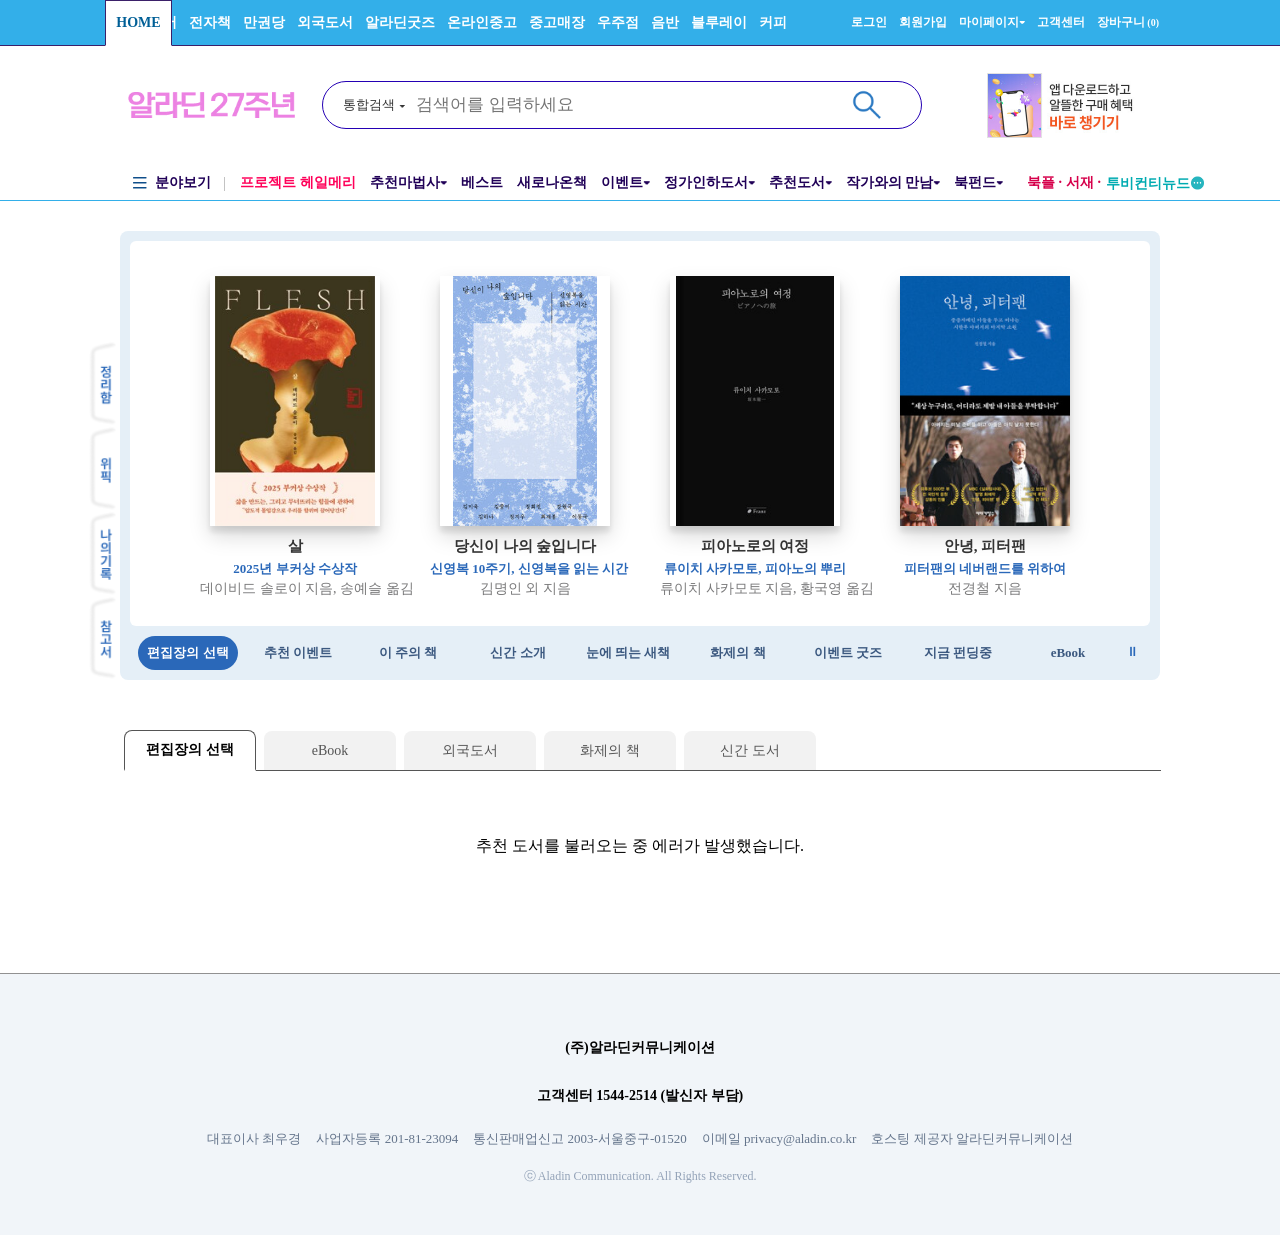
<file: index.html>
<!DOCTYPE html>
<html lang="ko">

<head>
    <meta charset="UTF-8">
    <meta name="viewport" content="width=device-width, initial-scale=1.0">
    <title>Book Store</title>
    <link rel="stylesheet" href="css/01_style_top.css">
    <link rel="stylesheet" href="css/02_style_middle.css">
    <link rel="stylesheet" href="css/04_style_body.css">
    <link rel="stylesheet" href="css/05_style_footer.css">

</head>
<header class="top">
    <div class="aladin_header">
        <div class="inner">
            <ul class="L_gnb" id="headertop_Lgnb">
                <li>
                    <a href="index.html" title="HOME" class="on">HOME</a>
                </li>
                <li>
                    <a href="#" title="국내도서">국내도서</a>
                </li>
                <li>
                    <a href="#" title="전자책">전자책</a>
                </li>
                <li>
                    <a href="#" title="만권당">만권당</a>
                </li>
                <li>
                    <a href="#" title="외국도서">외국도서</a>
                </li>
                <li>
                    <a href="#" title="알라딘굿즈">알라딘굿즈</a>
                </li>
                <li>
                    <a href="#" title="온라인중고">온라인중고</a>
                </li>
                <li>
                    <a href="#" title="중고매장">중고매장</a>
                </li>
                <li>
                    <a href="#" title="우주점">우주점</a>
                </li>
                <li>
                    <a href="#" title="음반">음반</a>
                </li>
                <li>
                    <a href="#" title="블루레이">블루레이</a>
                </li>
                <li>
                    <a href="#" title="커피">커피</a>
                </li>
            </ul>

            <ul class="R_gnb" id="headertop_Rgnb">
                <li>
                    <a href="#" onclick="" title="로그인">로그인</a>
                </li>
                <li>
                    <a href="#">회원가입</a>
                </li>
                <li>
                    <a href="#">마이페이지▾</a>
                </li>
                <li>
                    <a href="#">고객센터</a>
                </li>
                <li>
                    <a href="#">장바구니
                        <span id="count">(0)</span>
                    </a>
                </li>
            </ul>
        </div>

    </div>

    <div class="aladin_header_mid">
        <ul>
            <button class="logo_btn"><img src="image/알라딘 27주년로고.gif" alt="로고"></button>

            <div class="search_bar_wrap">
                <button class="select_btn" onclick="toggleSelect(this)">통합검색
                    <span class="arrow">▾</span>
                </button>

                <div class="input_wrap">
                    <input type="text" id="search_word" name="q" oninput="toggleClearButton()"
                        onkeydown="if(event.key === 'Enter') openSearchWindow()" placeholder="검색어를 입력하세요">
                    <button type="button" class="input_del" id="search-clear-btn" onclick="clearInput()"
                        style="display: none;">
                        <img src="image/삭제버튼.png" alt="지우기">
                    </button>

                </div>
                <button type="submit" class="돋보기" onclick="openSearchWindow()"><img src="image/돋보기.png"
                        alt="돋보기"></button>
                <script src="js/index.js" defer></script>
            </div>

            <button class="ad_btn"><img src="image/우측상단 광고.jpg" alt="광고"></button>

        </ul>
    </div>

    <div class="aladin-header_bot">
        <li class="cat">
            <a href="#"><img src="image/좌측상단 메뉴.png" alt="메뉴"> 분야보기
            </a>
        </li>
        <li class="pink">
            <a href="#">프로젝트 헤일메리</a>
        </li>
        <li>
            <a href="#">추천마법사▾</a>
        </li>
        <li>
            <a href="#">베스트</a>
        </li>
        <li>
            <a href="#">새로나온책</a>
        </li>
        <li>
            <a href="#">이벤트▾</a>
        </li>
        <li>
            <a href="#">정가인하도서▾</a>
        </li>
        <li>
            <a href="#">추천도서▾</a>
        </li>
        <li>
            <a href="#">작가와의 만남▾</a>
        </li>
        <li>
            <a href="#">북펀드▾</a>
        </li>
        <li class="red">
            <a href="#">북플 ∙</a>
        </li>
        <li class="red">
            <a href="#">서재 ∙</a>
        </li>
        <li class="aqua">
            <a href="#" title="투비컨티뉴드" target="_blank">
                <div class="header_textani tobe">
                    <span>투비컨티뉴드</span>
                    <span>창작플랫폼</span>
                    <span>투비컨티뉴드</span>
                    ::after
                </div>
            </a>
        </li>

    </div>
    <hr style="border: none; background-color: #33afe9; height: 1px;">


    <body class="middle">
        <header>
            <div class="header-container">
                <link rel="stylesheet" href="https://cdn.jsdelivr.net/npm/swiper@11/swiper-bundle.min.css">
                <ul class="side-banner">
                    <li>
                        <a href="#"><img src="image/정리함.png" title="side">
                        </a>
                    </li>
                    <li>
                        <a href="#"><img src="image/위픽.png" title="side">
                        </a>
                    </li>
                    <li>
                        <a href="#"><img src="image/나의 기록.png" title="side">
                        </a>
                    </li>
                    <li>
                        <a href="#"><img src="image/참고서.png" title="side">
                        </a>
                    </li>
                </ul>

                <div class="main-content">
                    <div class="swiper_top">
                        <!-- 전체 슬라이드를 감싸는 wrapper -->
                        <div class="swiper-wrapper">
                            <!-- 각각의 슬라이드는 swiper-slide 클래스가 필수입니다 -->
                            <div class="swiper-slide">
                                <a href="#">
                                    <img src="image/book/살.jpg" alt="살">
                                    <div class="text_group">
                                        <p class="book_title">살</p>
                                        <p class="book_sub">2025년 부커상 수상작</p>
                                        <p class="book_aut">데이비드 솔로이 지음, 송예슬 옮김</p>
                                    </div>
                                </a>
                                <a href="#">
                                    <img src="image/book/당신 이나의 숲입니다.jpg" alt="살">
                                    <div class="text_group">
                                        <p class="book_title">당신이 나의 숲입니다</p>
                                        <p class="book_sub">신영복 10주기, 신영복을 읽는 시간</p>
                                        <p class="book_aut">김명인 외 지음</p>
                                    </div>
                                </a>
                                <a href="#">
                                    <img src="image/book/피아노로의 여정.jpg" alt="1번">
                                    <div class="text_group">
                                        <p class="book_title">피아노로의 여정</p>
                                        <p class="book_sub">류이치 사카모토, 피아노의 뿌리</p>
                                        <p class="book_aut">류이치 사카모토 지음, 황국영 옮김</p>
                                    </div>
                                </a>
                                <a href="#">
                                    <img src="image/book/안녕, 피터팬.jpg" alt="">
                                    <div class="text_group">
                                        <p class="book_title">안녕, 피터팬</p>
                                        <p class="book_sub">피터팬의 네버랜드를 위하여</p>
                                        <p class="book_aut">전경철 지음</p>
                                    </div>
                                </a>
                            </div>
                            <div class="swiper-slide" id="event">
                                <a href="https://www.aladin.co.kr/events/wevent.aspx?EventId=311389&start=we"><img
                                        src="image/event/event03.jpg" alt=""></a>
                                <a href="https://www.aladin.co.kr/events/wevent.aspx?EventId=311761&start=we"><img
                                        src="image/event/event02.jpg" alt=""></a>
                                <a href="https://www.aladin.co.kr/events/wevent.aspx?EventId=311559&start=we"><img
                                        src="image/event/event01.jpg" alt=""></a>
                            </div>
                            <div class="swiper-slide">
                                <a href="#">
                                    <img src="image/book/살.jpg" alt="살">
                                    <div class="text_group">
                                        <p class="book_title">살</p>
                                        <p class="book_sub">2025년 부커상 수상작</p>
                                        <p class="book_aut">데이비드 솔로이 지음, 송예슬 옮김</p>
                                    </div>
                                </a>
                                <a href="#">
                                    <img src="image/book/당신 이나의 숲입니다.jpg" alt="살">
                                    <div class="text_group">
                                        <p class="book_title">당신이 나의 숲입니다</p>
                                        <p class="book_sub">신영복 10주기, 신영복을 읽는 시간</p>
                                        <p class="book_aut">김명인 외 지음</p>
                                    </div>
                                </a>
                                <a href="#">
                                    <img src="image/book/피아노로의 여정.jpg" alt="1번">
                                    <div class="text_group">
                                        <p class="book_title">피아노로의 여정</p>
                                        <p class="book_sub">류이치 사카모토, 피아노의 뿌리</p>
                                        <p class="book_aut">류이치 사카모토 지음, 황국영 옮김</p>
                                    </div>
                                </a>
                                <a href="#">
                                    <img src="image/book/안녕, 피터팬.jpg" alt="">
                                    <div class="text_group">
                                        <p class="book_title">안녕, 피터팬</p>
                                        <p class="book_sub">피터팬의 네버랜드를 위하여</p>
                                        <p class="book_aut">전경철 지음</p>
                                    </div>
                                </a>
                            </div>
                            <div class="swiper-slide">
                                <a href="#">
                                    <img src="image/book/살.jpg" alt="살">
                                    <div class="text_group">
                                        <p class="book_title">살</p>
                                        <p class="book_sub">2025년 부커상 수상작</p>
                                        <p class="book_aut">데이비드 솔로이 지음, 송예슬 옮김</p>
                                    </div>
                                </a>
                                <a href="#">
                                    <img src="image/book/당신 이나의 숲입니다.jpg" alt="살">
                                    <div class="text_group">
                                        <p class="book_title">당신이 나의 숲입니다</p>
                                        <p class="book_sub">신영복 10주기, 신영복을 읽는 시간</p>
                                        <p class="book_aut">김명인 외 지음</p>
                                    </div>
                                </a>
                                <a href="#">
                                    <img src="image/book/피아노로의 여정.jpg" alt="1번">
                                    <div class="text_group">
                                        <p class="book_title">피아노로의 여정</p>
                                        <p class="book_sub">류이치 사카모토, 피아노의 뿌리</p>
                                        <p class="book_aut">류이치 사카모토 지음, 황국영 옮김</p>
                                    </div>
                                </a>
                                <a href="#">
                                    <img src="image/book/안녕, 피터팬.jpg" alt="">
                                    <div class="text_group">
                                        <p class="book_title">안녕, 피터팬</p>
                                        <p class="book_sub">피터팬의 네버랜드를 위하여</p>
                                        <p class="book_aut">전경철 지음</p>
                                    </div>
                                </a>
                            </div>
                            <div class="swiper-slide" id="top_event">
                                <a href="#">
                                    <img src="image/book/살.jpg" alt="살">
                                    <div class="text_group">
                                        <p class="book_title">살</p>
                                        <p class="book_sub">2025년 부커상 수상작</p>
                                        <p class="book_aut">데이비드 솔로이 지음, 송예슬 옮김</p>
                                    </div>
                                </a>
                                <a href="#">
                                    <img src="image/book/당신 이나의 숲입니다.jpg" alt="살">
                                    <div class="text_group">
                                        <p class="book_title">당신이 나의 숲입니다</p>
                                        <p class="book_sub">신영복 10주기, 신영복을 읽는 시간</p>
                                        <p class="book_aut">김명인 외 지음</p>
                                    </div>
                                </a>
                                <a href="#">
                                    <img src="image/book/피아노로의 여정.jpg" alt="1번">
                                    <div class="text_group">
                                        <p class="book_title">피아노로의 여정</p>
                                        <p class="book_sub">류이치 사카모토, 피아노의 뿌리</p>
                                        <p class="book_aut">류이치 사카모토 지음, 황국영 옮김</p>
                                    </div>
                                </a>
                                <a href="#">
                                    <img src="image/book/안녕, 피터팬.jpg" alt="">
                                    <div class="text_group">
                                        <p class="book_title">안녕, 피터팬</p>
                                        <p class="book_sub">피터팬의 네버랜드를 위하여</p>
                                        <p class="book_aut">전경철 지음</p>
                                    </div>
                                </a>
                            </div>
                            <div class="swiper-slide">
                                <a href="#">
                                    <img src="image/book/살.jpg" alt="살">
                                    <div class="text_group">
                                        <p class="book_title">살</p>
                                        <p class="book_sub">2025년 부커상 수상작</p>
                                        <p class="book_aut">데이비드 솔로이 지음, 송예슬 옮김</p>
                                    </div>
                                </a>
                                <a href="#">
                                    <img src="image/book/당신 이나의 숲입니다.jpg" alt="살">
                                    <div class="text_group">
                                        <p class="book_title">당신이 나의 숲입니다</p>
                                        <p class="book_sub">신영복 10주기, 신영복을 읽는 시간</p>
                                        <p class="book_aut">김명인 외 지음</p>
                                    </div>
                                </a>
                                <a href="#">
                                    <img src="image/book/피아노로의 여정.jpg" alt="1번">
                                    <div class="text_group">
                                        <p class="book_title">피아노로의 여정</p>
                                        <p class="book_sub">류이치 사카모토, 피아노의 뿌리</p>
                                        <p class="book_aut">류이치 사카모토 지음, 황국영 옮김</p>
                                    </div>
                                </a>
                                <a href="#">
                                    <img src="image/book/안녕, 피터팬.jpg" alt="">
                                    <div class="text_group">
                                        <p class="book_title">안녕, 피터팬</p>
                                        <p class="book_sub">피터팬의 네버랜드를 위하여</p>
                                        <p class="book_aut">전경철 지음</p>
                                    </div>
                                </a>
                            </div>
                            <div class="swiper-slide">
                                <a href="#">
                                    <img src="image/book/살.jpg" alt="살">
                                    <div class="text_group">
                                        <p class="book_title">살</p>
                                        <p class="book_sub">2025년 부커상 수상작</p>
                                        <p class="book_aut">데이비드 솔로이 지음, 송예슬 옮김</p>
                                    </div>
                                </a>
                                <a href="#">
                                    <img src="image/book/당신 이나의 숲입니다.jpg" alt="살">
                                    <div class="text_group">
                                        <p class="book_title">당신이 나의 숲입니다</p>
                                        <p class="book_sub">신영복 10주기, 신영복을 읽는 시간</p>
                                        <p class="book_aut">김명인 외 지음</p>
                                    </div>
                                </a>
                                <a href="#">
                                    <img src="image/book/피아노로의 여정.jpg" alt="1번">
                                    <div class="text_group">
                                        <p class="book_title">피아노로의 여정</p>
                                        <p class="book_sub">류이치 사카모토, 피아노의 뿌리</p>
                                        <p class="book_aut">류이치 사카모토 지음, 황국영 옮김</p>
                                    </div>
                                </a>
                                <a href="#">
                                    <img src="image/book/안녕, 피터팬.jpg" alt="">
                                    <div class="text_group">
                                        <p class="book_title">안녕, 피터팬</p>
                                        <p class="book_sub">피터팬의 네버랜드를 위하여</p>
                                        <p class="book_aut">전경철 지음</p>
                                    </div>
                                </a>
                            </div>
                            <div class="swiper-slide">
                                <a href="#">
                                    <img src="image/book/살.jpg" alt="살">
                                    <div class="text_group">
                                        <p class="book_title">살</p>
                                        <p class="book_sub">2025년 부커상 수상작</p>
                                        <p class="book_aut">데이비드 솔로이 지음, 송예슬 옮김</p>
                                    </div>
                                </a>
                                <a href="#">
                                    <img src="image/book/당신 이나의 숲입니다.jpg" alt="살">
                                    <div class="text_group">
                                        <p class="book_title">당신이 나의 숲입니다</p>
                                        <p class="book_sub">신영복 10주기, 신영복을 읽는 시간</p>
                                        <p class="book_aut">김명인 외 지음</p>
                                    </div>
                                </a>
                                <a href="#">
                                    <img src="image/book/피아노로의 여정.jpg" alt="1번">
                                    <div class="text_group">
                                        <p class="book_title">피아노로의 여정</p>
                                        <p class="book_sub">류이치 사카모토, 피아노의 뿌리</p>
                                        <p class="book_aut">류이치 사카모토 지음, 황국영 옮김</p>
                                    </div>
                                </a>
                                <a href="#">
                                    <img src="image/book/안녕, 피터팬.jpg" alt="">
                                    <div class="text_group">
                                        <p class="book_title">안녕, 피터팬</p>
                                        <p class="book_sub">피터팬의 네버랜드를 위하여</p>
                                        <p class="book_aut">전경철 지음</p>
                                    </div>
                                </a>
                            </div>
                            <div class="swiper-slide">
                                <a href="#">
                                    <img src="image/book/살.jpg" alt="살">
                                    <div class="text_group">
                                        <p class="book_title">살</p>
                                        <p class="book_sub">2025년 부커상 수상작</p>
                                        <p class="book_aut">데이비드 솔로이 지음, 송예슬 옮김</p>
                                    </div>
                                </a>
                                <a href="#">
                                    <img src="image/book/당신 이나의 숲입니다.jpg" alt="살">
                                    <div class="text_group">
                                        <p class="book_title">당신이 나의 숲입니다</p>
                                        <p class="book_sub">신영복 10주기, 신영복을 읽는 시간</p>
                                        <p class="book_aut">김명인 외 지음</p>
                                    </div>
                                </a>
                                <a href="#">
                                    <img src="image/book/피아노로의 여정.jpg" alt="1번">
                                    <div class="text_group">
                                        <p class="book_title">피아노로의 여정</p>
                                        <p class="book_sub">류이치 사카모토, 피아노의 뿌리</p>
                                        <p class="book_aut">류이치 사카모토 지음, 황국영 옮김</p>
                                    </div>
                                </a>
                                <a href="#">
                                    <img src="image/book/안녕, 피터팬.jpg" alt="">
                                    <div class="text_group">
                                        <p class="book_title">안녕, 피터팬</p>
                                        <p class="book_sub">피터팬의 네버랜드를 위하여</p>
                                        <p class="book_aut">전경철 지음</p>
                                    </div>
                                </a>
                            </div>
                        </div>
                    </div>

                    <!-- 2. 하단 스와이퍼 -->
                    <div class="swiper_bn">
                        <div class="swiper-wrapper">
                            <div class="swiper-slide">편집장의 선택</div>
                            <div class="swiper-slide">추천 이벤트</div>
                            <div class="swiper-slide">이 주의 책</div>
                            <div class="swiper-slide">신간 소개</div>
                            <div class="swiper-slide">눈에 띄는 새책</div>
                            <div class="swiper-slide">화제의 책</div>
                            <div class="swiper-slide">이벤트 굿즈</div>
                            <div class="swiper-slide">지금 펀딩중</div>
                            <div class="swiper-slide">eBook</div>
                            <button type="button" id="btn-swiper-toggle" class="btn-toggle">⏸</button>
                        </div>
                    </div>

                </div>
            </div>
        </header>

        <script src="https://cdn.jsdelivr.net/npm/swiper@11/swiper-bundle.min.js"></script>

</header>

<main>
    <ul class="main_body">
        <li class="li-thumb-active">편집장의 선택</li>
        <li>eBook</li>
        <li>외국도서</li>
        <li>화제의 책</li>
        <li>신간 도서</li>
    </ul>
    <div class="main_book-re">
        <h3 id="recommendTitle"></h3>
        <div id="indexBookList" class="index-book-list">
            <p style="grid-column: 1/-1; text-align: center; color: #aaaaaa;">도서를 불러오는 중입니다...</p>
        </div>
    </div>
</main>
<hr class="bot" style="border: none; background-color: #919191; height: 1px;">
<footer>
    <h4>(주)알라딘커뮤니케이션</h4>
    <h4>고객센터 1544-2514 (발신자 부담)</h4>
    <ul class="footer_1">
        <li>대표이사 최우경</li>
        <li>사업자등록 201-81-23094</li>
        <li>통신판매업신고 2003-서울중구-01520</li>
        <li>이메일 privacy@aladin.co.kr</li>
        <li>호스팅 제공자 알라딘커뮤니케이션</li>
    </ul>
    <div>ⓒ Aladin Communication. All Rights Reserved.</div>

</footer>
</body>
<div id="bookList"></div>

</html>
</file>
<file: css/01_style_top.css>
/* header_top */

html,
body {
    margin: 0;
    padding: 0;
    -webkit-text-size-adjust: none;
    text-size-adjust: none;
}

ul {
    list-style: none;
    margin: 0;
    padding: 0;
}

.aladin_header {
    background-color: #33afe9;
    height: 45px;
    width: 100%;
    display: flex;
    justify-content: center;
    align-items: center;
    min-width: 1070px;
    border-bottom: solid 1px #3b2069;
    position: relative;
}

.inner {
    display: flex;
    justify-content: space-between;
    align-items: center;
    width: 100%;
    max-width: 1070px;
    padding: 0 10px;
    box-sizing: border-box;
    height: 100%;
    position: relative;
}

.R_gnb,
.L_gnb {
    display: flex;
    align-items: center;
    height: 100%;
    padding: 0;
}

.L_gnb li,
.R_gnb li {
    padding: 0 6px;
    height: 100%;
    display: flex;
    align-items: center;

}

.L_gnb li:first-child {
    padding: 0px;
    /* 부모 패딩 제로 */
    align-items: flex-end;
    /* 흰색 박스가 바닥에 딱 붙도록 하단 정렬 */
}

.L_gnb li:first-child a {
    position: absolute;
    left: 0px;
    bottom: -1px;

    display: flex;
    height: 46px;
    width: 67px;
    justify-content: center;
    align-items: center;
    box-sizing: border-box;
    background-color: #ffffff;

    border-top: solid 1px #3b2069;
    border-left: solid 1px #3b2069;
    border-right: solid 1px #3b2069;
    border-bottom: solid 1px #ffffff;

    color: #005f96;
    font-size: 14px;
    font-weight: bold;
    white-space: nowrap;
}

.L_gnb a {
    text-decoration: none;
    color: #ffffff;
    font-size: 14px;
    font-weight: bold;
    white-space: nowrap;
}

.R_gnb a {
    text-decoration: none;
    color: #ffffff;
    font-size: 12px;
    font-weight: bold;
    white-space: nowrap;
}

#count {
    margin-left: -1px;
    font-size: 10px;
}


/* header_mid */


.aladin_header_mid {
    max-width: 1070px;
    margin: 0 auto;
    padding: 25px;
    padding-left: 0px;
    box-sizing: border-box;
    margin-top: -10px;
}

.aladin_header_mid ul {
    display: flex;
    align-items: center;
    gap: 5px;
    /* 세로 중앙 정렬 */
}

.aladin_header_mid .logo_btn,
.aladin_header_mid .ad_btn {
    background: none;
    padding: 0;
    cursor: pointer;
}

.aladin_header_mid .ad_btn {
    margin-left: 60px;

}

.search_bar_wrap {
    display: flex;
    align-items: center;
    width: 600px;
    height: 48px;
    border: 1px solid #2400b4;
    border-radius: 24px;
    padding: 0 20px;
    box-sizing: border-box;
    background-color: #ffffff;
    flex-shrink: 0;
}

.serch_bar_wrap,
.select_btn {
    background: none;
    border: none;
    color: #333;
    white-space: nowrap;
    cursor: pointer;
    display: flex;
    align-items: center;
    gap: 4px;
    padding: 0;
}

.select_btn.open .arrow {
    display: inline-block;
    transform: rotate(180deg);
}
#search_word {
    width: 100%;
    padding-right: 35px; /* 삭제 버튼이 들어갈 공간을 확보 (글자가 겹치지 않게) */
    box-sizing: border-box;
}
.input_wrap {
    position: relative;
    display: flex;
    align-items: center;
    flex: 1; /* 크기를 유연하게 조절 */
}
.input_del {
    position: absolute;
    right: 7px; /* 돋보기 버튼 왼쪽에 위치하도록 조절 (기존 돋보기 위치에 따라 숫자를 변경하세요) */
    background: none;
    border: none;
    cursor: pointer;
    padding: 0;
    z-index: 10;
}

.input_del img {
    width: 16px;  /* X 버튼 이미지 크기 알맞게 조절 */
    height: 16px;
    display: block;
}

.search_bar_wrap input[type="text"] {
    flex: 1;
    /* 남은 공간을 입력창이 꽉 채우도록 설정 */
    height: 100%;
    border: none;
    /* [중요] input 자체의 각진 테두리 제거 */
    outline: none;
    /* [중요] 클릭했을 때 생기는 검은 테두리 제거 */
    padding: 0 10px;
    font-size: 17px;
    background: transparent;
}

.aladin_header_mid .돋보기 {
    width: 68px;
    height: 48px;
    background: none;
    border: none;
    cursor: pointer;
}

.aladin_header_mid .돋보기 img {
    width: 100%;
    height: 100%;
    object-fit: contain;
}

.aladin_header_mid .logo_btn {
    width: 212px;
    height: 88px;
    background: none;
    border: none;
    flex-shrink: 0;
}

.aladin_header_mid .logo_btn img {
    width: 100%;
    height: 100%;
    object-fit: contain;
}

.aladin_header_mid .ad_btn {
    width: 167px;
    height: 65px;
    background: none;
    border: none;
    flex-shrink: 0;
}

.aladin_header_mid .ad_btn img {
    width: 100%;
    height: 100%;
    object-fit: contain;
}



/* header_bot */


.aladin-header_bot {
    max-width: 1030px;
    margin: 0 auto;
    box-sizing: border-box;
    display: flex;
    align-items: center;

}

.aladin-header_bot li {
    list-style: none;
    white-space: nowrap;
    display: flex;
    align-items: center;
}

.aladin-header_bot li a {
    text-decoration: none;
    color: #200057;
    font-size: 14px;
    font-weight: bold;
    display: inline-flex;
    align-items: center;
    position: relative;
    padding: 0 7px;
}

.aladin-header_bot li.cat a {
    padding-left: 8px;
    padding-right: 14px;
    margin-right: 8px;
}

.aladin-header_bot li.cat a img {
    margin-right: 8px;
    vertical-align: middle;
}

.aladin-header_bot li.cat a::after {
    content: "";
    position: absolute;
    right: 0;
    top: 53%;
    transform: translateY(-50%);
    width: 1px;
    height: 14px;
    background-color: #c3c3c3;
}

.aladin-header_bot .pink a {
    text-decoration: none;
    color: #ff0059;
    font-size: 14px;
    font-weight: bold;
}

.aladin-header_bot li.red {
    margin-left: 10px;
}

.aladin-header_bot li.red+li.red {
    margin-left: -10px;
}

.aladin-header_bot li.aqua {
    margin-left: -9px;
}

.header_textani {
    display: inline-block;
    height: 18px;
    overflow: hidden;
    /* 영역 밖으로 나가는 텍스트를 숨김 */
    vertical-align: middle;
    position: relative;
    padding: 0;
    padding-right: 14px;

}

.header_textani::after {
    content: "";
    position: absolute;
    right: 0;
    top: 50%;
    transform: translateY(-50%);
    /* 아이콘 세로 정렬 중앙 고정 */
    width: 13px;
    height: 13px;
    background-image: url('../image/투비컨티뉴드.png');
    background-size: contain;
    background-repeat: no-repeat;
}

.header_textani span {
    display: block;
    height: 19px;
    line-height: 19px;
    text-align: center;
    box-sizing: border-box;
    animation: headertextani 9s cubic-bezier(0.645, 0.045, 0.355, 1) infinite;

}

@keyframes headertextani {

    0%,
    25% {
        transform: translateY(0);
    }

    35%,
    60% {
        transform: translateY(-19px);
    }

    70%,
    100% {
        transform: translateY(-38px);
    }
}

.aladin-header_bot .red a {
    text-decoration: none;
    color: #d6004b;
}

.aladin-header_bot .aqua a {
    text-decoration: none;
    color: #00abb1;
}

.aladin-header_bot a {
    text-decoration: none;
    color: #200057;
}
</file>
<file: css/02_style_middle.css>
/* 기본 여백 초기화 */
.side-banner, .swiper_bn ul {
    list-style: none;
    padding: 0;
    margin: 0;
}

.header-container {
    position: relative;
    display: flex;
    justify-content: space-between; 
    align-items: stretch;
    
    width: 1040px;
    min-height: 448px;

    margin: 0 auto;
    margin-top: 30px;
    
    padding: 10px ;
    background-color: #e5eff7;    
    border-radius: 8px;
    box-sizing: border-box;    
    z-index: 1;
}

/* 1. 왼쪽 사이드 배너: 항목들을 세로로 정렬 */
.side-banner {
    position: absolute;
    right: 100%;
    margin-right: 2px;
    top: 110px;
    display: flex;
    flex-direction: column;    
    width: 29px;
    flex-shrink: 0;      
}

.side-banner img {
    display: block;
    width: 100%;    
}

.main-content {
    display: flex;
    flex-direction: column;
    justify-content: space-between;
    width: 1000px;
    flex-grow: 1;    
}

.swiper_top {
    width: 100%;
    height: 385px;
    overflow: hidden;
    position: relative;
    background: #fff;
    border-radius: 6px;
}

.swiper_top .swiper-slide {
    display: flex;
    gap: 40px;
    justify-content: center;
    align-items: flex-start; /* 글자 길이에 구애받지 않고 상단 라인 일치 */
    padding-top: 35px; /* 상단 여백 확보 */
    box-sizing: border-box;
}

.swiper_top .swiper-slide a {
    display: flex;
    flex-direction: column;
    align-items: center; /* 이미지와 텍스트를 가운데 정렬 */
    width: 190px; /* 고정너비 지정으로 줄바꿈 안정화 */
    text-align: center;
    text-decoration: none;
} 

.swiper_top .swiper-slide a img{
    width: 170px;
    height: 250px;
    object-fit: contain;
    display: block;
    box-shadow: 0 10px 20px rgba(0, 0, 0, 0.15), 
                0 6px 6px rgba(0, 0, 0, 0.1);    
}
.swiper-slide#event a {
    display: block;
    width: 270px;            /* 💡 크기를 명확히 지정해야 margin auto가 작동합니다 */
    height: 320px; 
    margin: 0 auto;          /* 💡 좌우 여백을 자동으로 균등 배분하여 가운데 정렬 */
    overflow: hidden; 
}
.swiper-slide#event a img {
    width: 100%;    
    height: 100%;    
    object-fit: cover; 
    display: block;
}

.text_group {
    width: 100%;
    line-height: 0.5; 
}

.swiper_bn {
    width: 100%;
    height: 44px;
    background: #e5eff7;
    margin-top: 0;
    display: flex;
    align-items: flex-start;
    padding-bottom: 5px;
    box-sizing: border-box;
    
}

.swiper {
    overflow: hidden;    
    position: relative;
}

.swiper-slide {
    display: flex;
    justify-content: center;
    align-items: center;    
    font-size: 14px;
    text-align: center;
        
}

.book_title {
    margin-top: 17px;    
    font-size: 15px;    
    color: #333;
    font-weight: bold;  
    white-space: nowrap;      
}

.book_sub {
    margin-top: 8px;
    font-size: 13px;
    color: #2a68b9;
    font-weight: bold;
    white-space: nowrap;  
}

.book_aut {
    margin-top: 7px;
    color: #79797a;
    white-space: nowrap;
}



/* 각각의 메뉴 탭 스타일 */
.swiper_bn .swiper-slide {
    display: flex;
    align-items: center;
    justify-content: center;

    width: 100px;
    height: 34px;                   
    padding: 0;            
    top: 10px;
    left: 8px;    
    font-size: 13px;
    color: #3c5980;
    font-weight: bold;
    cursor: pointer;
    border-radius: 30px;
    transition: background-color 0.2s ease, color 0.2s ease;
    box-sizing: border-box;
   
}

.swiper_bn .swiper-slide-thumb-active {
    background-color: #2a68b9;
    color: #fff;
    font-weight: bold;
}
#btn-start {
    display: none;
}
.main-content.is-stopped #btn-start {
    display: inline-block;
}
.main-content.is-stopped #btn-swiper-toggle {
    display: none;
}    
.btn-start, .btn-toggle {
    background-color: #e5eff7;
    color: #2a68b9;
    border: none;
    
    cursor: pointer;      
    vertical-align: middle;
    margin-top: 11px;    
}
</file>
<file: css/04_style_body.css>
.main_body {
    display: flex;            
    justify-content: center;
    align-items: center;
    list-style: none;
    padding: 0;    
    margin: 50px auto; 
    margin-bottom: 50px;       
    gap: 8px;
    width: fit-content;   
    transform: translateX(-170px);    
}

.main_body::after {
    content: "";
    position: absolute;
    bottom: -1px;             
    left: 0;
    width: calc(100% + 345px);   
    border-bottom: 1px solid #555555; 
    z-index: -1;                
}

.main_body li {
    width: 130px;              
    height: 38px;      
    font-size: 14px;
    text-align: center;   
    align-content: center;
    background-color: #f2f2f2; 
    border-radius: 8px 8px 0 0;   
    color: #555555;         
    cursor: pointer;
    border: 1px solid transparent;
    border-bottom: none;
    margin-bottom: -1px;
    transition: background-color 0.2s ease, color 0.2s ease;
    
}

.main_body .li-thumb-active {
    background-color: #ffffff;
    color: #000000;
    font-weight: bold;
    border-top: 1px solid #555555;    
    border-left: 1px solid #555555;   
    border-right: 1px solid #555555;  
    border-bottom: 2px solid #ffffff;   
}

#bookList, #indexBookList {
    display: grid;
    grid-template-columns: repeat(auto-fit, 200px); 
    justify-content: center;    
    justify-items: center;      
    gap: 60px;    
    max-width: 1000px;
    height: auto;          
    margin: 0 auto;             
    width: 100%;
    
}
.book-card {
    background-color: #ffffff;
    border: 2px solid #33afe9;
    border-radius: 12px; 
    padding: 16px;
    display: flex;
    flex-direction: column; 
    align-items: center;
    box-shadow: 0 5px 10px rgba(0, 0, 0, 0.15), 
                0 6px 6px rgba(0, 0, 0, 0.1);   
    transition: transform 0.2s ease, box-shadow 0.2s ease;   
    text-align: center;
    box-sizing: border-box;
    width: 230px;
    height: 320px;    
}
.book-card:hover {
    transform: translateY(-5px);
    box-shadow: 0 10px 20px rgba(0, 0, 0, 0.15), 
                0 6px 6px rgba(0, 0, 0, 0.1);    
}
.book-thumbnail {
    width: 100%;
    max-width: 140px;
    height: 200px;
    object-fit: cover; /* 이미지 비율 유지하며 꽉 채우기 */
    border-radius: 6px;    
    margin-bottom: 12px;
    box-shadow: 0 2px 6px rgba(0, 0, 0, 0.1);
}
.book-title {
    font-size: 15px;
    font-weight: 700;
    color: #333333;
    margin-bottom: 6px;
    width: 100%;
    white-space: nowrap;
    overflow: hidden;
    text-overflow: ellipsis;
}
.book-authors {
    font-size: 13px;
    color: #777777;
    margin-bottom: 8px;
    width: 100%;
    white-space: nowrap;
    overflow: hidden;
    text-overflow: ellipsis;
}
.book-price {
    font-size: 14px;
    font-weight: 700;
    color: #f05050; 
    margin-top: auto; 
}
</file>
<file: css/05_style_footer.css>
footer {
    display: flex;
    flex-direction: column;   
    align-items: center;      
    justify-content: center;  
    text-align: center;       
    padding: 50px 20px;       
    background-color: #f1f5f9; 
    color: #64748b;           
    font-size: 13px;
    width: 100%;
    box-sizing: border-box;    
}

footer h4 {
    display: inline-block;
    margin: 15px;
    font-size: 14px;
    font-weight: 600;
    color: #000000;          
}

.footer_1 {
    list-style: none;        
    padding: 0;
    margin: 10px 0 15px 0;
    display: flex;
    flex-wrap: wrap;          
    justify-content: center;  
    gap: 0 15px;              
}
footer div {
    font-size: 12px;
    color: #94a3b8;
    margin-top: 5px;
}

.bot {
    margin-top: 100px;    
    margin-bottom: 0; 
    padding: 0;
    display: block;
    width: 100%;
}
</file>
